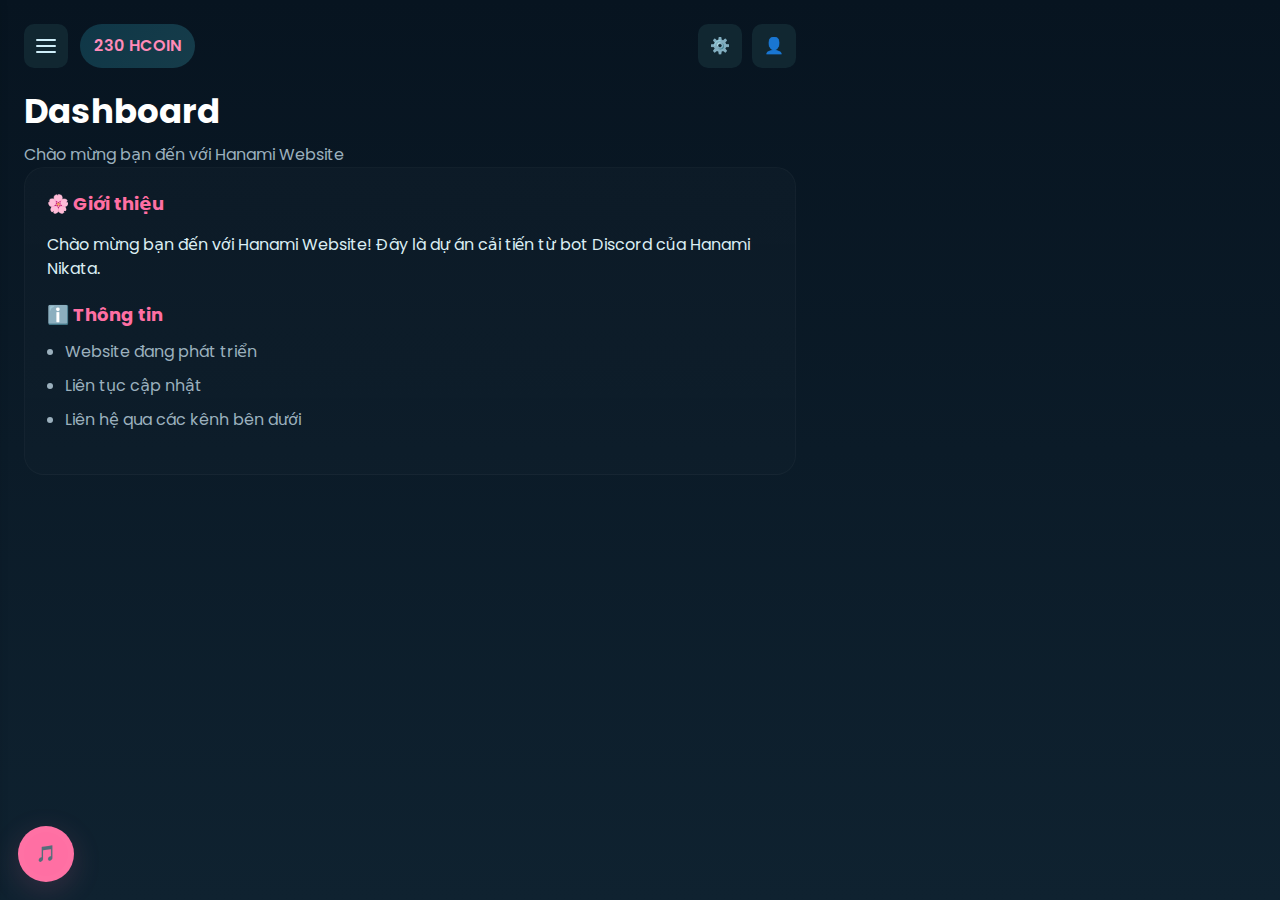
<file: index.html>
<!doctype html>

<html lang="vi">
<head>
  <meta charset="utf-8">
  <meta name="viewport" content="width=device-width,initial-scale=1">
  <title>Hanami Dashboard</title>
  <link rel="preconnect" href="https://fonts.gstatic.com">
  <link href="https://fonts.googleapis.com/css2?family=Poppins:wght@300;400;600;700&display=swap" rel="stylesheet">
  <style>
    :root{
      --bg:#0f2230;
      --card:#112731;
      --muted:#9bb0bd;
      --accent:#ff6fa3;
      --accent-2:#ff8bb8;
      --glass: rgba(255,255,255,0.03);
      --radius:14px;
      font-family: 'Poppins', system-ui, -apple-system, "Segoe UI", Roboto, 'Helvetica Neue', Arial;
      color-scheme: dark;
    }
    *{box-sizing:border-box}
    html,body{height:100%}
    body{
      margin:0;
      background: linear-gradient(180deg, #071420 0%, var(--bg) 100%);
      color: #dbeef3;
      -webkit-font-smoothing:antialiased;
      display:flex;
      font-size:16px;
      line-height:1.5;
    }/* Sidebar */
.sidebar{
  width:250px;
  background:var(--card);
  height:100vh;
  position:fixed;
  top:0;left:-260px;
  transition:all .3s ease;
  padding:24px 16px;
  box-shadow:4px 0 12px rgba(0,0,0,0.3);
  display:flex;
  flex-direction:column;
  z-index:20;
}
.sidebar.active{left:0;}
.sidebar h2{color:var(--accent);font-size:22px;margin-bottom:24px;text-align:center;}
.sidebar a{
  display:block;
  color:#dbeef3;
  text-decoration:none;
  padding:10px 12px;
  border-radius:10px;
  transition:background .2s;
  margin-bottom:8px;
}
.sidebar a:hover{background:rgba(255,111,160,0.1)}

.container{
  width:100%;
  max-width:820px;
  margin:0 auto;
  padding:24px;
  margin-left:0;
  transition:margin-left .3s ease;
}
.shifted{margin-left:250px;}

header{
  display:flex;
  align-items:center;
  justify-content:space-between;
  margin-bottom:18px;
}
.left{display:flex;align-items:center;gap:12px}
.burger{
  width:44px;height:44px;border-radius:10px;background:var(--card);display:flex;align-items:center;justify-content:center;cursor:pointer;
}
.coin{
  background:linear-gradient(135deg,#0f3747,#163c4a);
  padding:10px 14px;border-radius:999px;display:flex;align-items:center;gap:8px;font-weight:600;color:var(--accent-2)
}
.icon-btns{display:flex;gap:10px}
.icon-btn{width:44px;height:44px;border-radius:10px;background:var(--card);display:flex;align-items:center;justify-content:center;cursor:pointer}

h1{font-size:34px;margin:0;color:#fff}
p.lead{margin:6px 0 0;color:var(--muted)}

.card{
  background: linear-gradient(180deg, rgba(255,255,255,0.02), rgba(255,255,255,0.01));
  border-radius:20px;padding:22px;border:1px solid rgba(255,255,255,0.03);
}

.section{margin-bottom:20px}
.section .heading{display:flex;align-items:center;gap:12px;font-weight:700;color:var(--accent);font-size:18px}
ul.info{padding-left:18px;margin:12px 0 0}
ul.info li{margin:10px 0;color:var(--muted);list-style:disc}

.community{
  display:grid;grid-template-columns:repeat(2,1fr);gap:10px;margin-top:14px
}
.c-btn{
  display:flex;align-items:center;gap:12px;padding:12px;border-radius:12px;background:var(--glass);border:1px solid rgba(255,255,255,0.03);cursor:pointer;transition:transform .18s ease,box-shadow .18s ease
}
.c-btn:hover{transform:translateY(-4px);box-shadow:0 8px 28px rgba(255,111,160,0.08);border-color:rgba(255,111,160,0.18)}

.music{
  position:fixed;left:18px;bottom:18px;width:56px;height:56px;border-radius:999px;background:var(--accent);display:flex;align-items:center;justify-content:center;box-shadow:0 8px 30px rgba(255,111,160,0.16);cursor:pointer;border:6px solid rgba(255,255,255,0.02)
}

  </style>
</head>
<body>
  <nav class="sidebar" id="sidebar">
    <h2>Menu</h2>
    <a href="#">🏠 Trang chủ</a>
    <a href="#">📊 Dashboard</a>
    <a href="#">⚙️ Cài đặt</a>
    <a href="#">👥 Thành viên</a>
    <a href="#">💬 Liên hệ</a>
  </nav>  <div class="container" id="mainContent">
    <header>
      <div class="left">
        <div class="burger" id="menuBtn">
          <svg width="20" height="16" viewBox="0 0 20 16" fill="none" xmlns="http://www.w3.org/2000/svg">
            <rect y="1" width="20" height="2" rx="1" fill="#cfeef9"/>
            <rect y="7" width="20" height="2" rx="1" fill="#cfeef9"/>
            <rect y="13" width="20" height="2" rx="1" fill="#cfeef9"/>
          </svg>
        </div>
        <div class="coin">230 HCOIN</div>
      </div>
      <div class="icon-btns">
        <div class="icon-btn">⚙️</div>
        <div class="icon-btn">👤</div>
      </div>
    </header><main>
  <h1>Dashboard</h1>
  <p class="lead">Chào mừng bạn đến với Hanami Website</p>
  <section class="card">
    <div class="section">
      <div class="heading">🌸 Giới thiệu</div>
      <p>Chào mừng bạn đến với Hanami Website! Đây là dự án cải tiến từ bot Discord của Hanami Nikata.</p>
    </div>
    <div class="section">
      <div class="heading">ℹ️ Thông tin</div>
      <ul class="info">
        <li>Website đang phát triển</li>
        <li>Liên tục cập nhật</li>
        <li>Liên hệ qua các kênh bên dưới</li>
      </ul>
    </div>
  </section>
</main>

  </div>  <div class="music" id="musicBtn">🎵</div>
  <audio id="bgAudio" loop preload="auto"></audio>  <script>
    const sidebar = document.getElementById('sidebar');
    const menuBtn = document.getElementById('menuBtn');
    const main = document.getElementById('mainContent');
    menuBtn.addEventListener('click', ()=>{
      sidebar.classList.toggle('active');
      main.classList.toggle('shifted');
    });

    const musicBtn = document.getElementById('musicBtn');
    const audio = document.getElementById('bgAudio');
    let playing = false;
    musicBtn.addEventListener('click', ()=>{
      if(!audio.src){alert('Chưa có file nhạc.');return;}
      if(!playing){audio.play();musicBtn.style.transform='scale(1.1)';}
      else{audio.pause();musicBtn.style.transform='scale(1)';}
      playing=!playing;
    });
  </script></body>
</html>
</file>
